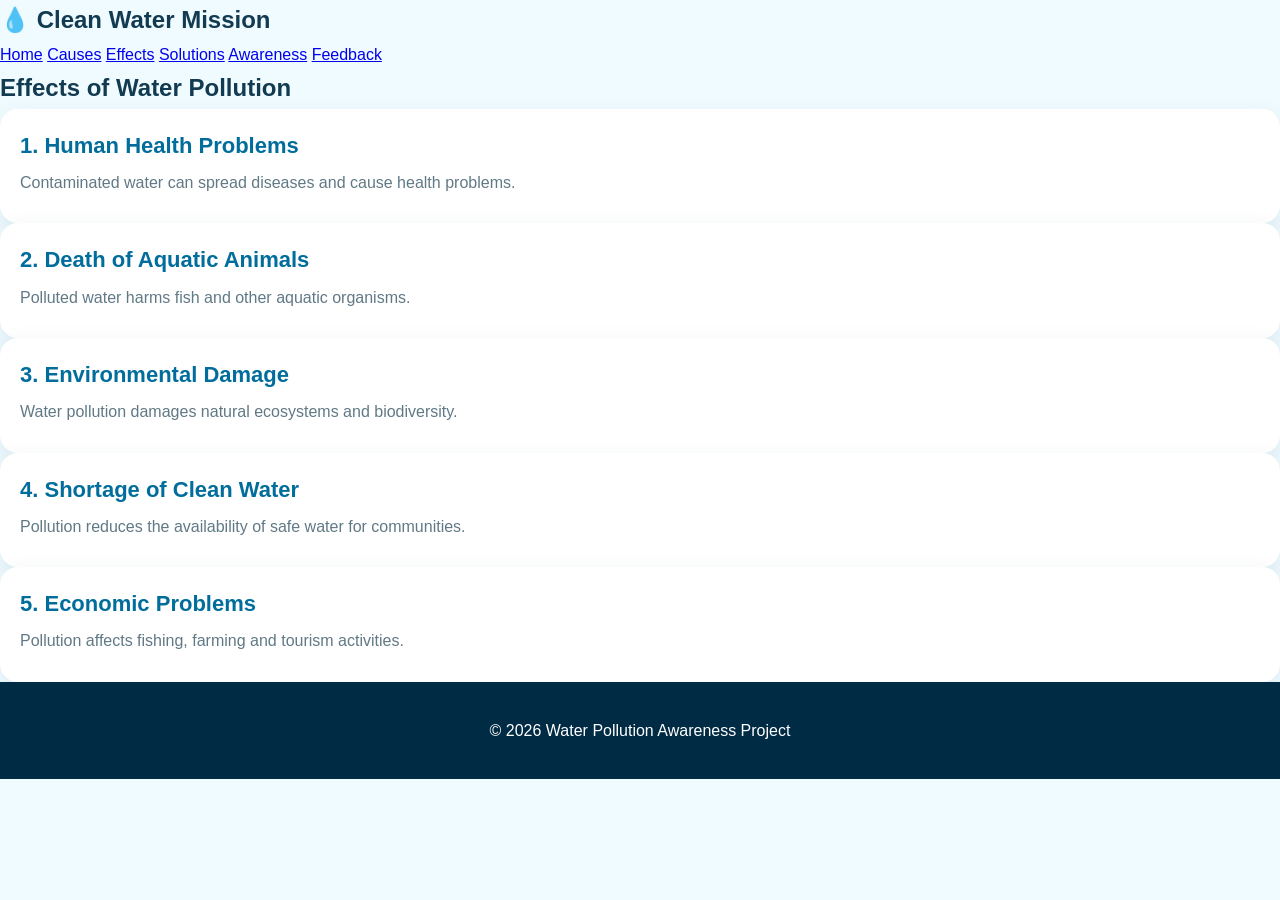
<file: effects.html>
<!DOCTYPE html>
<html lang="en">
<head>
    <meta charset="UTF-8">
    <meta name="viewport" content="width=device-width, initial-scale=1.0">
    <title>Effects of Water Pollution</title>
    <link rel="stylesheet" href="style.css">
</head>
<body>
<header>
    <h2>💧 Clean Water Mission</h2>
    <nav>
        <a href="index.html">Home</a>
        <a href="causes.html">Causes</a>
        <a href="effects.html">Effects</a>
        <a href="solutions.html">Solutions</a>
        <a href="awareness.html">Awareness</a>
        <a href="feedback.html">Feedback</a>
    </nav>
</header>

<section class="content">
    <h1>Effects of Water Pollution</h1>

    <div class="card">
        <h3>1. Human Health Problems</h3>
        <p>Contaminated water can spread diseases and cause health problems.</p>
    </div>

    <div class="card">
        <h3>2. Death of Aquatic Animals</h3>
        <p>Polluted water harms fish and other aquatic organisms.</p>
    </div>

    <div class="card">
        <h3>3. Environmental Damage</h3>
        <p>Water pollution damages natural ecosystems and biodiversity.</p>
    </div>

    <div class="card">
        <h3>4. Shortage of Clean Water</h3>
        <p>Pollution reduces the availability of safe water for communities.</p>
    </div>

    <div class="card">
        <h3>5. Economic Problems</h3>
        <p>Pollution affects fishing, farming and tourism activities.</p>
    </div>
</section>

<footer>© 2026 Water Pollution Awareness Project</footer>
</body>
</html>
</file>
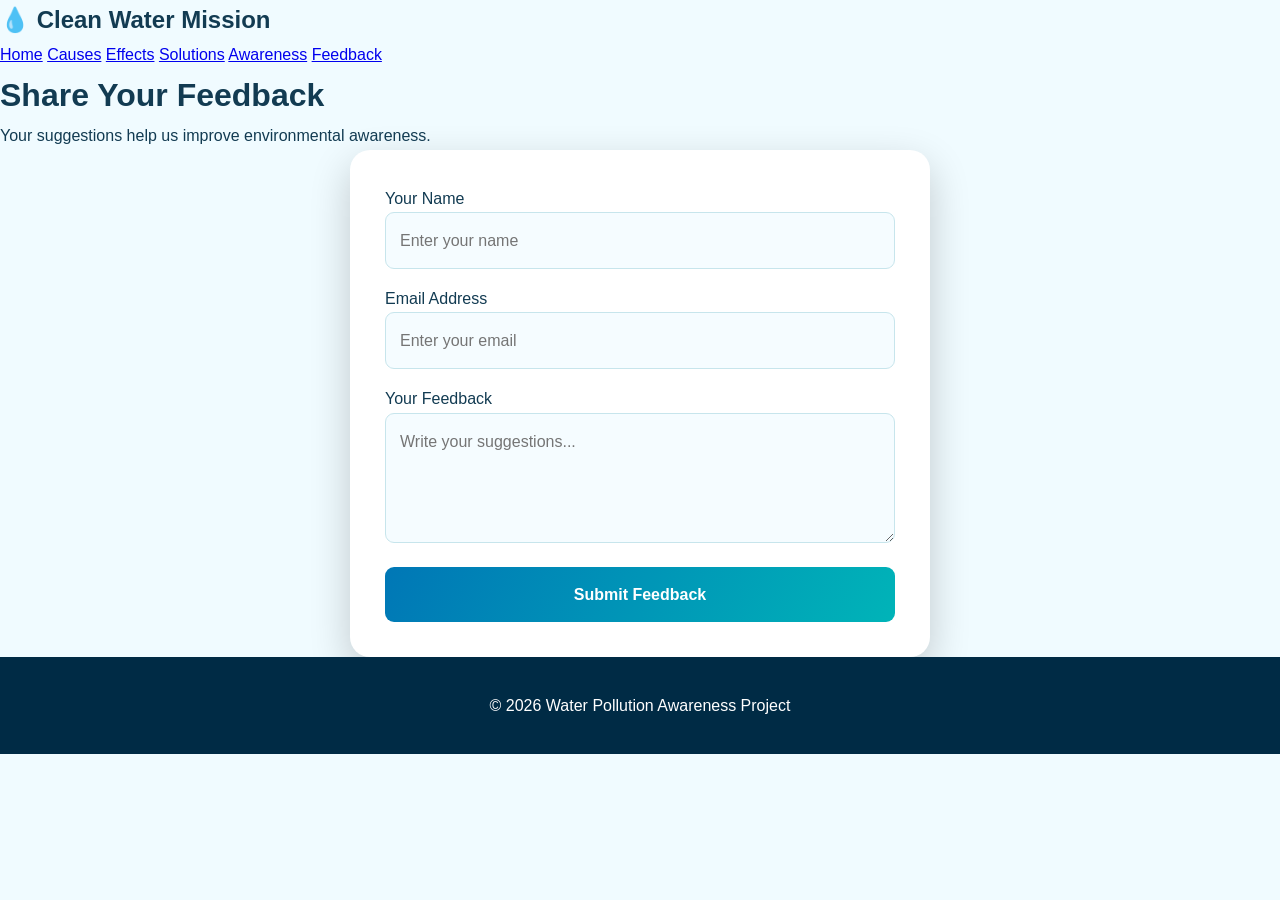
<file: feedback.html>
<!DOCTYPE html>
<html lang="en">
<head>
    <meta charset="UTF-8">
    <meta name="viewport" content="width=device-width, initial-scale=1.0">
    <title>Feedback | Clean Water Mission</title>
    <link rel="stylesheet" href="style.css">
</head>
<body>
<header>
    <h2>💧 Clean Water Mission</h2>
    <nav aria-label="Main navigation">
        <a href="index.html">Home</a>
        <a href="causes.html">Causes</a>
        <a href="effects.html">Effects</a>
        <a href="solutions.html">Solutions</a>
        <a href="awareness.html">Awareness</a>
        <a href="feedback.html" aria-current="page">Feedback</a>
    </nav>
</header>

<main class="content">
    <h1>Share Your Feedback</h1>
    <p>Your suggestions help us improve environmental awareness.</p>

    <form id="feedbackForm">
        <label for="name">Your Name</label>
        <input type="text" id="name" name="name" placeholder="Enter your name" maxlength="100" autocomplete="name" required>

        <label for="email">Email Address</label>
        <input type="email" id="email" name="email" placeholder="Enter your email" maxlength="254" autocomplete="email" required>

        <label for="message">Your Feedback</label>
        <textarea id="message" name="message" placeholder="Write your suggestions..." maxlength="5000" required></textarea>

        <button type="submit" class="btn">Submit Feedback</button>
    </form>

    <p id="response" class="form-response" role="status" aria-live="polite"></p>
</main>

<footer>© 2026 Water Pollution Awareness Project</footer>
<script src="api-config.js"></script>
<script src="script.js"></script>
</body>
</html>
</file>
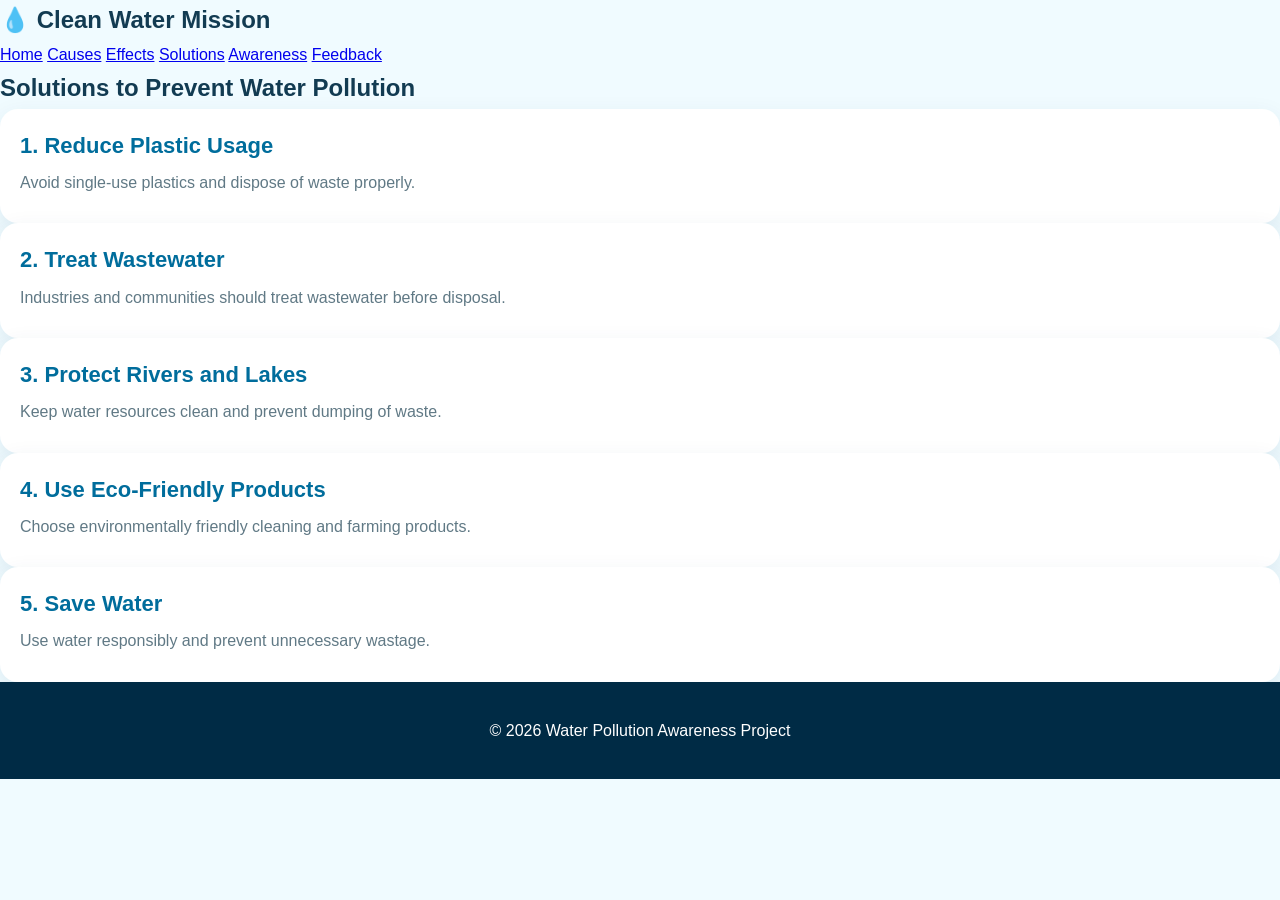
<file: solutions.html>
<!DOCTYPE html>
<html lang="en">
<head>
    <meta charset="UTF-8">
    <meta name="viewport" content="width=device-width, initial-scale=1.0">
    <title>Solutions for Water Pollution</title>
    <link rel="stylesheet" href="style.css">
</head>
<body>
<header>
    <h2>💧 Clean Water Mission</h2>
    <nav>
        <a href="index.html">Home</a>
        <a href="causes.html">Causes</a>
        <a href="effects.html">Effects</a>
        <a href="solutions.html">Solutions</a>
        <a href="awareness.html">Awareness</a>
        <a href="feedback.html">Feedback</a>
    </nav>
</header>

<section class="content">
    <h1>Solutions to Prevent Water Pollution</h1>

    <div class="card">
        <h3>1. Reduce Plastic Usage</h3>
        <p>Avoid single-use plastics and dispose of waste properly.</p>
    </div>

    <div class="card">
        <h3>2. Treat Wastewater</h3>
        <p>Industries and communities should treat wastewater before disposal.</p>
    </div>

    <div class="card">
        <h3>3. Protect Rivers and Lakes</h3>
        <p>Keep water resources clean and prevent dumping of waste.</p>
    </div>

    <div class="card">
        <h3>4. Use Eco-Friendly Products</h3>
        <p>Choose environmentally friendly cleaning and farming products.</p>
    </div>

    <div class="card">
        <h3>5. Save Water</h3>
        <p>Use water responsibly and prevent unnecessary wastage.</p>
    </div>
</section>

<footer>© 2026 Water Pollution Awareness Project</footer>
</body>
</html>
</file>
<file: style.css>
/* =========================================
   AQUACARE - WATER POLLUTION AWARENESS
   OCEAN BLUE PROFESSIONAL THEME
========================================= */

* {
    margin: 0;
    padding: 0;
    box-sizing: border-box;
}

html {
    scroll-behavior: smooth;
    scroll-padding-top: 85px;
}

body {
    font-family: 'Segoe UI', Arial, sans-serif;
    background: #f0fbff;
    color: #123b52;
    line-height: 1.7;
}

:root {
    --dark-blue: #003049;
    --ocean-blue: #006d9c;
    --blue: #0096c7;
    --turquoise: #00b4b8;
    --aqua: #90e0ef;
    --light: #eafaff;
    --white: #ffffff;
}

.hidden {
    display: none !important;
}

button, input, textarea, select {
    font: inherit;
}

/* =========================================
   LOGIN AND SIGNUP
========================================= */

.auth-container {
    min-height: 100vh;
    display: flex;
    justify-content: center;
    align-items: center;
    padding: 25px;
    background:
        linear-gradient(135deg,
        rgba(0, 35, 65, 0.88),
        rgba(0, 150, 199, 0.65)),
        url("https://images.unsplash.com/photo-1518837695005-2083093ee35b?w=1600")
        center/cover no-repeat;
}

.auth-box {
    width: 100%;
    max-width: 430px;
    padding: 40px 35px;
    text-align: center;
    background: rgba(255, 255, 255, 0.94);
    border-radius: 22px;
    box-shadow: 0 20px 60px rgba(0, 0, 0, 0.3);
    backdrop-filter: blur(15px);
}

.auth-box h1 {
    color: var(--ocean-blue);
    font-size: 36px;
    letter-spacing: 1px;
}

.auth-box > p {
    color: #607d8b;
    margin-bottom: 22px;
}

.auth-tabs {
    display: flex;
    gap: 10px;
    margin-bottom: 25px;
}

.auth-tabs button {
    width: 50%;
    padding: 12px;
    border: none;
    border-radius: 9px;
    background: #dff5fa;
    color: var(--dark-blue);
    cursor: pointer;
    font-weight: 600;
}

.auth-tabs button.active {
    background: linear-gradient(120deg, #0077b6, #00b4b8);
    color: white;
}

.auth-box form h2 {
    color: var(--dark-blue);
    margin-bottom: 18px;
}

.auth-box input {
    width: 100%;
    padding: 14px;
    margin-bottom: 15px;
    border: 1px solid #c5e5ee;
    border-radius: 9px;
    outline: none;
    background: #f5fcff;
}

.auth-box input:focus {
    border-color: var(--turquoise);
    box-shadow: 0 0 0 3px rgba(0, 180, 184, 0.12);
}

.auth-box form button {
    width: 100%;
    padding: 14px;
    border: none;
    border-radius: 9px;
    color: white;
    background: linear-gradient(120deg, #0077b6, #00b4b8);
    cursor: pointer;
    font-weight: bold;
    transition: 0.3s;
}

.auth-box form button:hover {
    transform: translateY(-3px);
    box-shadow: 0 8px 20px rgba(0, 150, 199, 0.3);
}

.auth-box a {
    color: var(--ocean-blue);
    text-decoration: none;
    font-size: 14px;
}

#authMessage {
    margin-top: 15px;
    font-weight: 600;
    overflow-wrap: anywhere;
}

/* =========================================
   NAVIGATION
========================================= */

.navbar {
    background: #063b60;
    padding: 15px 5%;
    display: flex;
    align-items: center;
    justify-content: space-between;
    gap: 15px;
}

.logo {
    color: white;
    font-size: 25px;
    font-weight: bold;
    text-decoration: none;
}

.logo span {
    color: #55d6e8;
}

.nav-links {
    display: flex;
    align-items: center;
    gap: 18px;
    list-style: none;
}

.nav-links a {
    color: white;
    text-decoration: none;
    font-size: 14px;
    font-weight: 600;
    transition: 0.3s;
}

.nav-links a:hover {
    color: #55d6e8;
}

.menu-toggle {
    display: none;
    background: transparent;
    color: white;
    border: none;
    font-size: 27px;
    cursor: pointer;
}

.user-area {
    display: flex;
    align-items: center;
    gap: 10px;
}

.user-area span {
    color: white;
}

.user-area button {
    background: #00a8a8;
    color: white;
    border: none;
    padding: 9px 15px;
    border-radius: 20px;
    cursor: pointer;
}

@media (max-width: 900px) {
    .navbar {
        flex-wrap: wrap;
    }

    .menu-toggle {
        display: block;
    }

    .nav-links {
        display: none;
        width: 100%;
        flex-direction: column;
        align-items: flex-start;
        gap: 18px;
        padding: 15px 0;
    }

    .nav-links.active {
        display: flex;
    }

    .user-area {
        margin-left: auto;
    }
}

/* =========================================
   HERO SECTION
========================================= */

.hero {
    min-height: 620px;
    display: flex;
    align-items: center;
    padding: 70px 9%;
    background:
        linear-gradient(90deg,
        rgba(0, 31, 55, 0.88),
        rgba(0, 100, 140, 0.35)),
        url("https://images.unsplash.com/photo-1518837695005-2083093ee35b?w=1800")
        center/cover no-repeat;
}

.hero-content {
    max-width: 700px;
    color: white;
}

.hero-content h1 {
    font-size: clamp(40px, 6vw, 70px);
    line-height: 1.15;
    margin-bottom: 22px;
    text-shadow: 0 3px 12px rgba(0, 0, 0, 0.3);
}

.hero-content p {
    max-width: 600px;
    font-size: 18px;
    color: #e0faff;
    margin-bottom: 30px;
}

.main-btn {
    display: inline-block;
    padding: 14px 30px;
    background: linear-gradient(120deg, #00b4b8, #48e0d1);
    border-radius: 30px;
    color: #003049;
    text-decoration: none;
    font-weight: 800;
    transition: 0.3s;
}

.main-btn:hover {
    transform: translateY(-4px);
    box-shadow: 0 10px 25px rgba(0, 180, 184, 0.35);
}

/* =========================================
   GENERAL SECTIONS
========================================= */

.section {
    padding: 85px 8%;
}

.section > h2,
.feedback-section > h2 {
    text-align: center;
    font-size: 36px;
    color: var(--dark-blue);
    margin-bottom: 45px;
}

.section h2::after,
.feedback-section > h2::after {
    content: "";
    display: block;
    width: 75px;
    height: 4px;
    background: var(--turquoise);
    margin: 12px auto 0;
    border-radius: 5px;
}

.about,
.effects {
    display: flex;
    align-items: center;
    gap: 55px;
    background: white;
}

.section-image {
    flex: 1;
    min-width: 0;
}

.section-image img {
    width: 100%;
    height: 370px;
    object-fit: cover;
    border-radius: 20px;
    box-shadow: 0 12px 30px rgba(0, 60, 90, 0.15);
}

.section-content {
    flex: 1;
}

.section-content h2 {
    font-size: 34px;
    color: var(--ocean-blue);
    margin-bottom: 20px;
}

.section-content p {
    margin-bottom: 15px;
    color: #526b78;
}

.section-content ul {
    padding-left: 25px;
    color: #526b78;
}

.section-content li {
    padding: 5px 0;
}

/* =========================================
   CAUSES AND SOLUTIONS CARDS
========================================= */

#causes,
#solutions {
    background: linear-gradient(180deg, #eafaff, #dff6fa);
}

.cards {
    display: grid;
    grid-template-columns: repeat(3, 1fr);
    gap: 28px;
    max-width: 1200px;
    margin: auto;
}

.card {
    background: white;
    border-radius: 18px;
    overflow: hidden;
    box-shadow: 0 8px 25px rgba(0, 70, 100, 0.09);
    transition: 0.35s;
    border-bottom: 4px solid transparent;
}

.card:hover {
    transform: translateY(-10px);
    border-bottom-color: var(--turquoise);
    box-shadow: 0 15px 35px rgba(0, 100, 140, 0.18);
}

.card img {
    width: 100%;
    height: 220px;
    object-fit: cover;
    transition: 0.4s;
}

.card:hover img {
    transform: scale(1.04);
}

.card h3 {
    color: var(--ocean-blue);
    font-size: 22px;
    padding: 18px 20px 5px;
}

.card p {
    padding: 0 20px 23px;
    color: #607985;
}

/* =========================================
   EFFECTS
========================================= */

.effects {
    background: white;
}

/* =========================================
   FEEDBACK
========================================= */

.feedback-section {
    padding: 85px 20px;
    text-align: center;
    background:
        linear-gradient(rgba(0, 43, 69, 0.91),
        rgba(0, 109, 156, 0.88)),
        url("https://images.unsplash.com/photo-1500375592092-40eb2168fd21?w=1600")
        center/cover;
}

.feedback-section > h2 {
    color: white;
}

.feedback-section > p {
    color: #d8faff;
    margin-bottom: 30px;
}

#feedbackForm {
    max-width: 580px;
    margin: auto;
    padding: 35px;
    background: white;
    border-radius: 20px;
    box-shadow: 0 15px 40px rgba(0, 0, 0, 0.2);
}

#feedbackForm input,
#feedbackForm select,
#feedbackForm textarea {
    width: 100%;
    padding: 14px;
    margin-bottom: 16px;
    border: 1px solid #c7e5ec;
    border-radius: 9px;
    background: #f5fcff;
    outline: none;
}

#feedbackForm input:focus,
#feedbackForm select:focus,
#feedbackForm textarea:focus {
    border-color: var(--turquoise);
}

#feedbackForm textarea {
    min-height: 130px;
    resize: vertical;
}

#feedbackForm button {
    width: 100%;
    padding: 14px;
    background: linear-gradient(120deg, #0077b6, #00b4b8);
    color: white;
    border: none;
    border-radius: 9px;
    font-weight: bold;
    cursor: pointer;
    transition: 0.3s;
}

#feedbackForm button:hover {
    transform: translateY(-3px);
    box-shadow: 0 8px 20px rgba(0, 150, 199, 0.25);
}

#feedbackStatus {
    margin-top: 15px;
    font-weight: 600;
    overflow-wrap: anywhere;
}

/* =========================================
   FOOTER
========================================= */

footer {
    padding: 35px 15px;
    text-align: center;
    color: white;
    background: #002b45;
}

footer h3 {
    font-size: 27px;
    color: #48e0d1;
    margin-bottom: 8px;
}

footer p {
    color: #c7eaf3;
    font-size: 14px;
    margin: 5px;
}

/* =========================================
   RESPONSIVE DESIGN
========================================= */

@media (max-width: 1000px) {

    .navbar {
        flex-wrap: wrap;
        justify-content: center;
    }

    .nav-links {
        flex-wrap: wrap;
        justify-content: center;
    }

    .cards {
        grid-template-columns: repeat(2, 1fr);
    }

    .about,
    .effects {
        gap: 30px;
    }
}

@media (max-width: 650px) {

    .navbar {
        flex-direction: column;
        padding: 12px;
    }

    .nav-links {
        gap: 12px;
    }

    .nav-links a {
        font-size: 13px;
    }

    .user-area {
        justify-content: center;
    }

    .hero {
        min-height: 500px;
        padding: 50px 7%;
        background-position: center;
    }

    .hero-content h1 {
        font-size: 42px;
    }

    .hero-content p {
        font-size: 16px;
    }

    .section {
        padding: 60px 6%;
    }

    .section > h2,
    .feedback-section > h2 {
        font-size: 28px;
    }

    .about,
    .effects {
        flex-direction: column;
    }

    .section-image img {
        height: 250px;
    }

    .cards {
        grid-template-columns: 1fr;
    }

    .auth-box {
        padding: 30px 20px;
    }

    #feedbackForm {
        padding: 22px;
    }
}
/* AQUACARE HAMBURGER MENU - ALL DEVICES */

.navbar {
    position: relative;
}

.menu-toggle {
    display: block !important;
    background: #00a8a8;
    color: white;
    border: none;
    border-radius: 8px;
    padding: 8px 14px;
    font-size: 25px;
    cursor: pointer;
}

.nav-links {
    display: none;
    position: absolute;
    top: 100%;
    right: 5%;
    z-index: 1000;
    background: #063b60;
    flex-direction: column;
    align-items: flex-start;
    gap: 18px;
    padding: 22px;
    min-width: 210px;
    border-radius: 12px;
    box-shadow: 0 8px 20px rgba(0,0,0,0.3);
    list-style: none;
}

.nav-links.active {
    display: flex !important;
}

.nav-links a {
    color: white;
    text-decoration: none;
    font-size: 15px;
}

.nav-links a:hover {
    color: #55d6e8;
}
</file>
